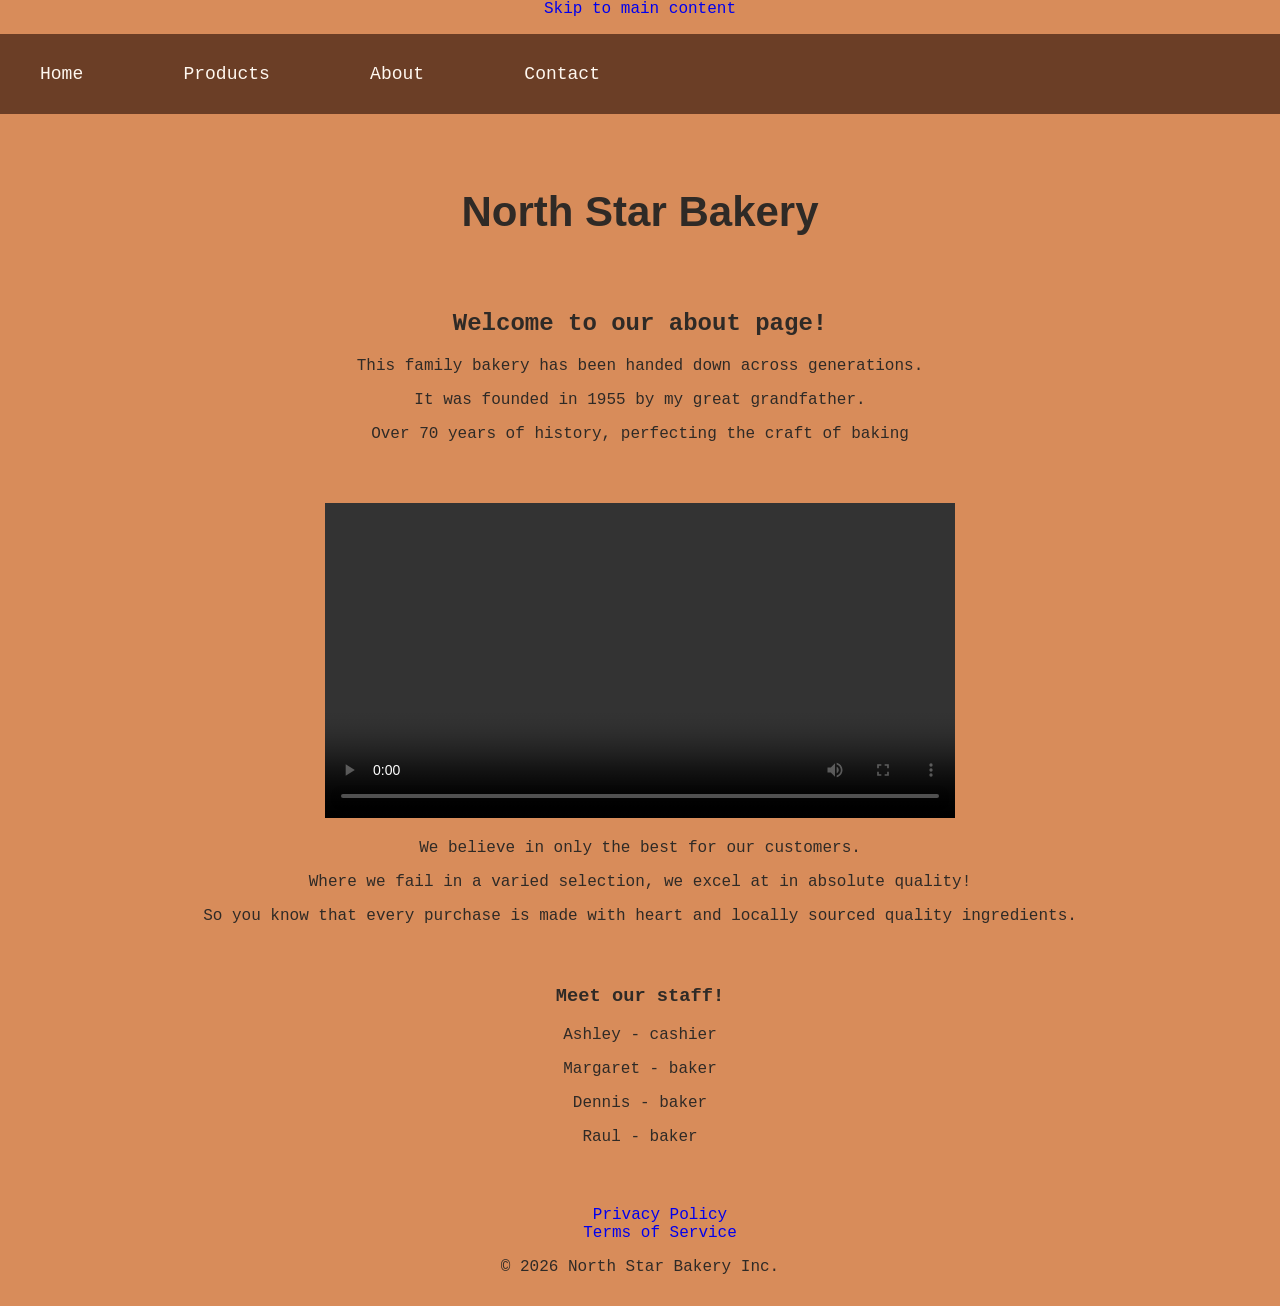
<file: about.html>
<!DOCTYPE html>
<html lang="en">
<head>
    <meta charset="UTF-8">
    <meta name="viewport" content="width=device-width, initial-scale=1.0">
    <title>North Star Bakery</title>
    <link rel="stylesheet" href="css/about.css">
</head>
<body>
    <a href="#main-content">Skip to main content</a>
    <header>
        <nav aria-label="Primary">
            <ul>
                <li><a href="index.html">Home</a></li>
                <li><a href="products.html">Products</a></li>
                <li><a href="about.html" aria-current="page">About</a></li>
                <li><a href="contact.html">Contact</a></li>
            </ul>
        </nav>
    </header>
    
    <main id="main-content">
        <h1>North Star Bakery</h1>

        <h2>Welcome to our about page!</h2>

        <section>
            <p>This family bakery has been handed down across generations.</p>
            <p>It was founded in 1955 by my great grandfather.</p>
            <p>Over 70 years of history, perfecting the craft of baking</p>
        </section>
        <video controls>
            <source src="media/bakery-behind-scenes_c.mp4" type="video/mp4">
            <p>Your browser does not support HTML5 video.</p>
            <p><a href="videos/WDv21a_c.mp4">Download the video</a> instead.</p>
        </video>
        <section>
            <p>We believe in only the best for our customers.</p>
            <p>Where we fail in a varied selection, we excel at in absolute quality!</p>
            <p>So you know that every purchase is made with heart and locally sourced quality ingredients.</p>
        </section>
        <section>
            <h3>Meet our staff!</h3>
            <p>Ashley - cashier</p>
            <p>Margaret - baker</p>
            <p>Dennis - baker</p>
            <p>Raul - baker</p>
        </section>
        
    </main>

    <footer>
        <nav aria-label="Footer">
            <ul>
                <li><a href="privacy.html">Privacy Policy</a></li>
                <li><a href="terms.html">Terms of Service</a></li>
            </ul>
        </nav>
        <p>&copy; 2026 North Star Bakery Inc.</p>
    </footer>
</body>
</html>
</file>
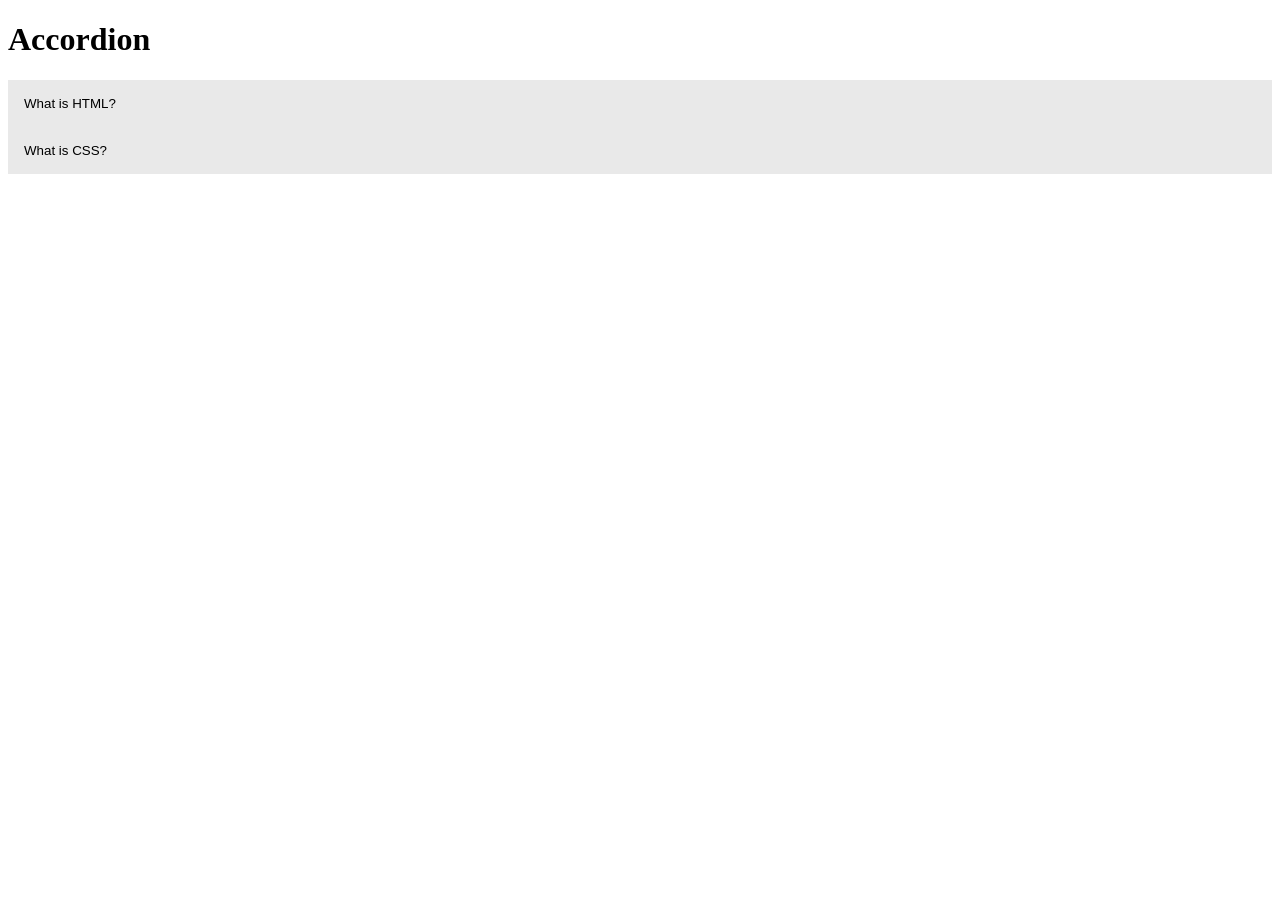
<file: accordion.html>
<!DOCTYPE html>
<html lang="en">
<head>
    <meta charset="UTF-8">
    <title>Sign Up</title>
    <link rel="stylesheet" href="css/accordion.css">
</head>
<body>
    <h1>Accordion</h1>

    <div class="accordion">
        <div class="accordion-item">
            <button class="accordion-header">What is HTML?</button>
            <div class="accordion-content">
                <p>HTML is the standard language for creating web pages.</p>
            </div>
        </div>
        <div class="accordion-item">
            <button class="accordion-header">What is CSS?</button>
            <div class="accordion-content">
                <p>CSS controls the visual presentation of HTML elements.</p>
            </div>
        </div>
    </div>
    
    <script src="js/accordion.js"></script>
</body>
</html>
</file>
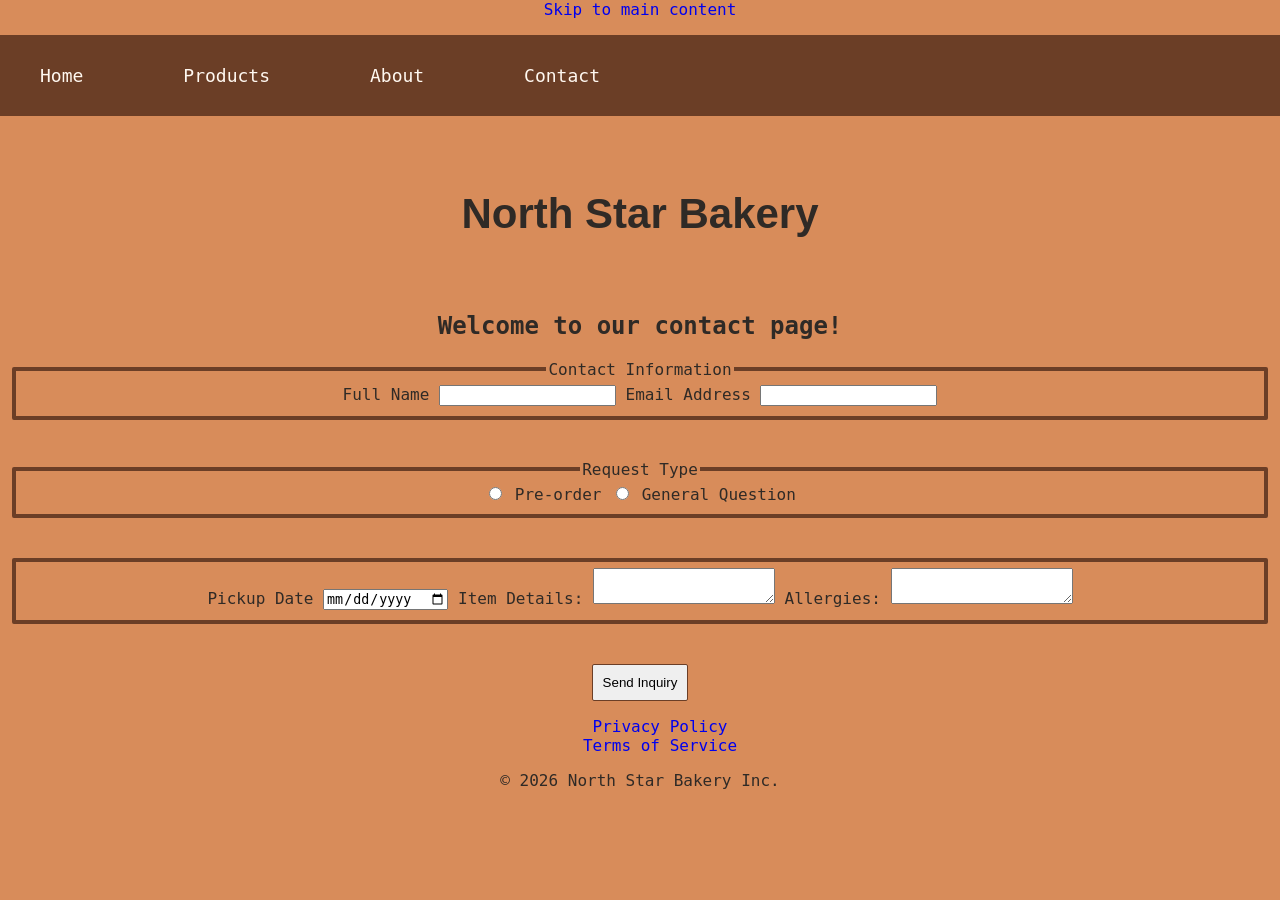
<file: contact.html>
<!DOCTYPE html>
<html lang="en">
<head>
    <meta charset="UTF-8">
    <meta name="viewport" content="width=device-width, initial-scale=1.0">
    <title>North Star Bakery</title>
    <link rel="stylesheet" href="css/contact.css">
</head>
<body>
    <a href="#main-content">Skip to main content</a>
    <header>
        <nav aria-label="Primary">
            <ul>
                <li><a href="index.html">Home</a></li>
                <li><a href="products.html">Products</a></li>
                <li><a href="about.html">About</a></li>
                <li><a href="contact.html" aria-current="page">Contact</a></li>
            </ul>
        </nav>
    </header>
    
    <main id="main-content">
        <h1>North Star Bakery</h1>

        <h2>Welcome to our contact page!</h2>

        <form action="/contact" method="post">
            <fieldset>
                <legend>Contact Information</legend>
                
                <label for="full_name">Full Name
                    <input type="text" name="full_name" id="full_name" required
                    minlength="2" maxlength="50"
                    >
                </label>
                
                <label for="email">
                    Email Address
                    <input type="email" name="email" id="email" required>
                </label>
            </fieldset>
            
            <fieldset>
                <legend>Request Type</legend>
                <label>
                    <input type="radio" name="request" value="pre-order"> Pre-order
                </label>
                <label>
                    <input type="radio" name="request" value="question"> General Question
                </label>
            </fieldset>
            
            <fieldset>
                <label for="pickup-date">Pickup Date</label>
                <input type="date" name="pickup-date" id="pickup-date">

                <label for="item-details">Item Details:</label>
                <textarea 
                id="item-details" name="item-details"
                minlength="1" maxlength="500" required
                ></textarea>
                
                <label for="message">Allergies:</label>
                <textarea 
                id="message" name="message"
                minlength="1" maxlength="500" required
                ></textarea>
            </fieldset>

            <button type="submit">Send Inquiry</button>
        </form>
        
    </main>

    <footer>
        <nav aria-label="Footer">
            <ul>
                <li><a href="privacy.html">Privacy Policy</a></li>
                <li><a href="terms.html">Terms of Service</a></li>
            </ul>
        </nav>
        <p>&copy; 2026 North Star Bakery Inc.</p>
    </footer>
</body>
</html>
</file>
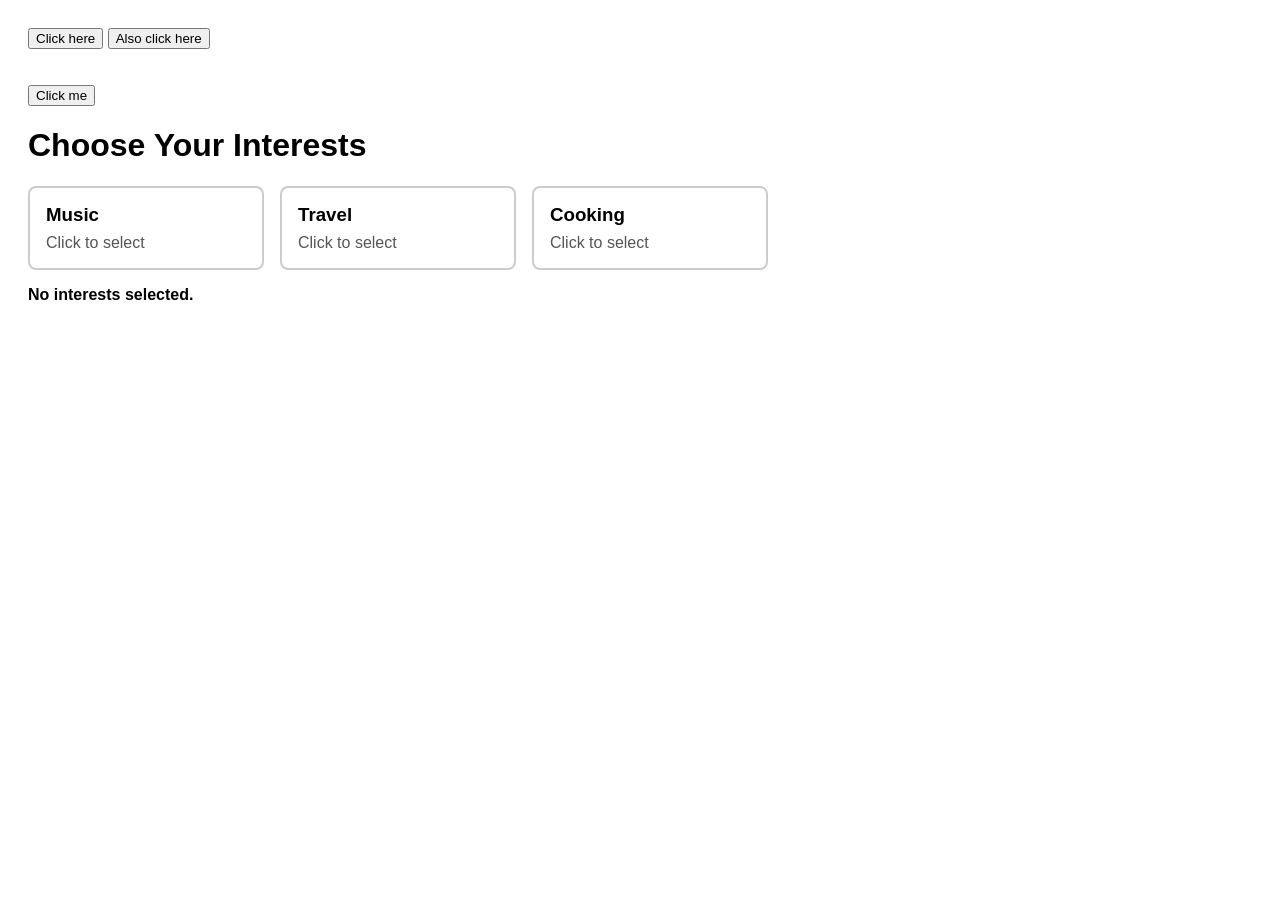
<file: interactive-cards.html>
<!DOCTYPE html>
<html lang="en">
<head>
<meta charset="UTF-8">
<meta name="viewport" content="width=device-width, initial-scale=1.0">
<title>Interactive Cards</title>
<style>
    body { font-family: sans-serif; padding: 20px; }
    .card-container { display: flex; gap: 16px; flex-wrap: wrap; }
    .card {
        border: 2px solid #ccc;
        border-radius: 8px;
        padding: 16px;
        width: 200px;
        cursor: pointer;
        transition: all 0.2s ease;
    }
    .card.selected {
        border-color: #007bff;
        background-color: #e7f1ff;
        transform: scale(1.03);
    }
    .card h3 { margin: 0 0 8px; }
    .card p { margin: 0; color: #555; }
    #status { margin-top: 16px; font-weight: bold; }
</style>
</head>
<body>

    <button id="btn1">Click here</button>
    <button id="btn2">Also click here</button>
    
    <br>
    <br>
    <br>
    <!-- -------------------------------- -->
    <button id="demo-btn">Click me</button>

    <!-- -------------------------------- -->
    <h1>Choose Your Interests</h1>
    <div class="card-container" id="card-container"></div>
    <p id="status">No interests selected.</p>
    
    <script src="js/cards.js"></script>
</body>
</html>
</file>
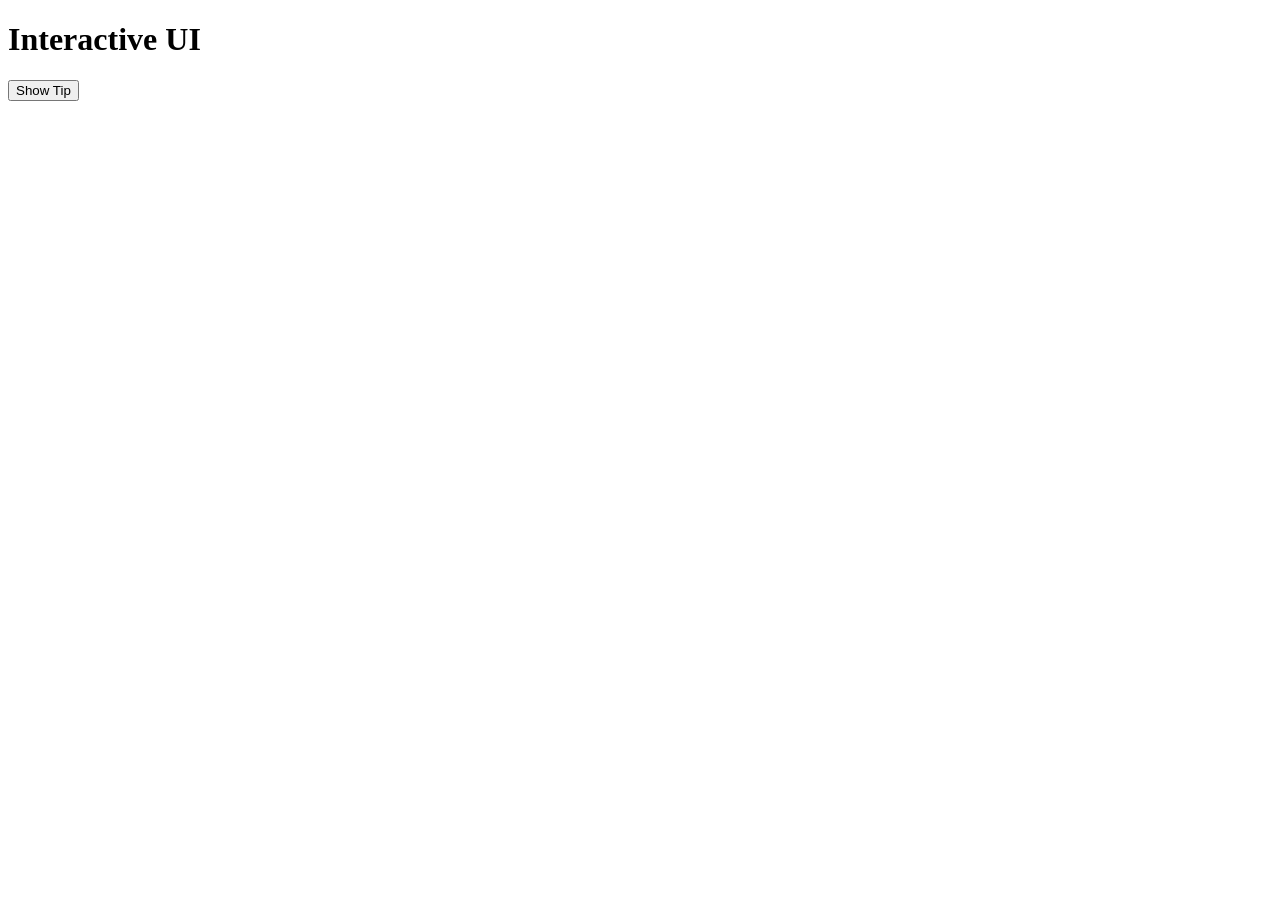
<file: interactive-ui.html>
<!DOCTYPE html>
<html lang="en">
<head>
    <meta charset="UTF-8">
    <title>Sign Up</title>
    <link rel="stylesheet" href="css/interactive-ui.css">
</head>
<body>
    <h1>Interactive UI</h1>

    <button id="reveal">Show Tip</button>
    <p id="tip" class="hidden">Try saving often!</p>
    
    <script src="js/interactive-ui.js"></script>
</body>
</html>
</file>
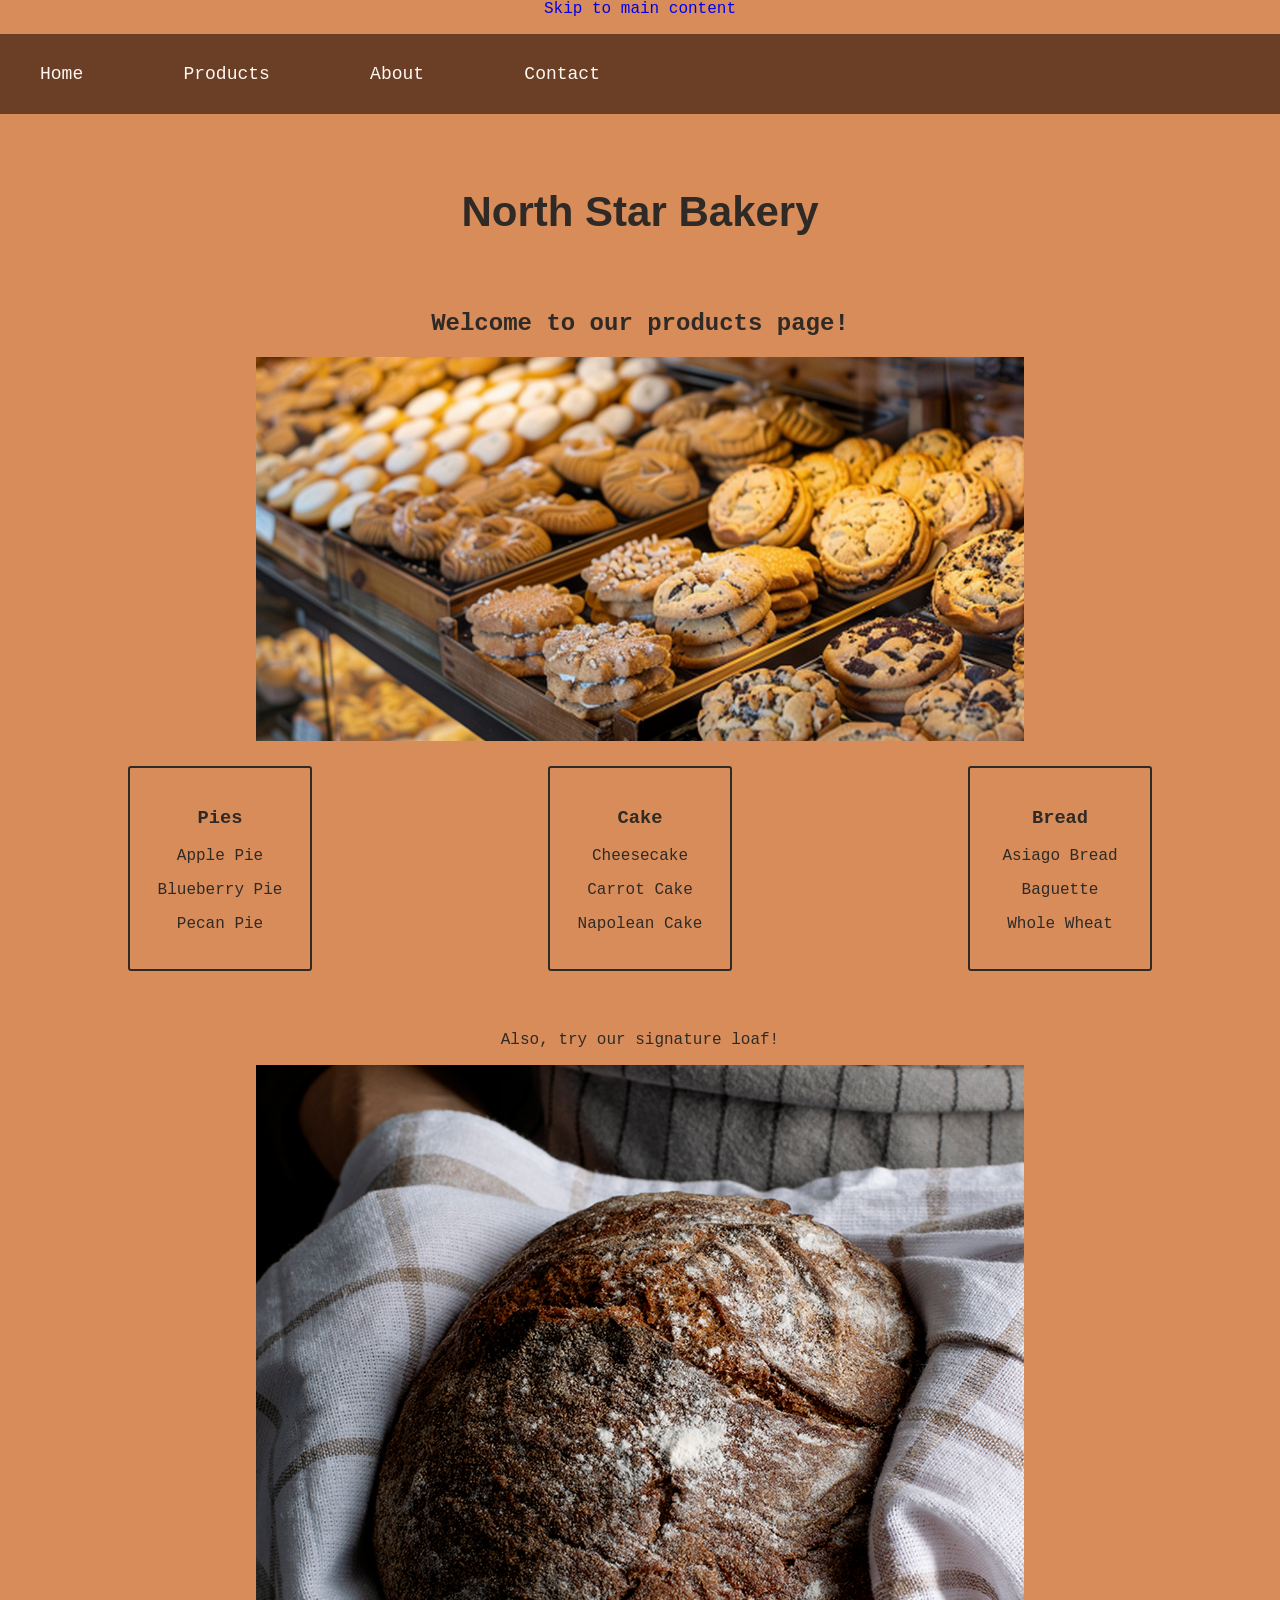
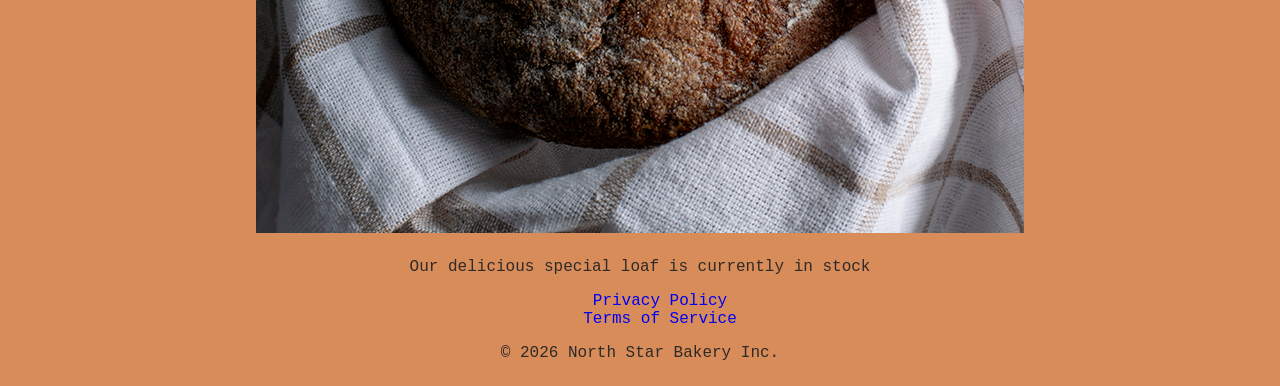
<file: products.html>
<!DOCTYPE html>
<html lang="en">
<head>
    <meta charset="UTF-8">
    <meta name="viewport" content="width=device-width, initial-scale=1.0">
    <title>North Star Bakery</title>
    <link rel="stylesheet" href="css/products.css">
</head>
<body>
    <a href="#main-content">Skip to main content</a>
    <header>
        <nav aria-label="Primary">
            <ul>
                <li><a href="index.html">Home</a></li>
                <li><a href="products.html" aria-current="page">Products</a></li>
                <li><a href="about.html">About</a></li>
                <li><a href="contact.html">Contact</a></li>
            </ul>
        </nav>
    </header>
    
    <main id="main-content">
        <h1>North Star Bakery</h1>

        <h2>Welcome to our products page!</h2>

        <picture>
            <source srcset="media/bakery-feature-large_c.png" media="(min-width: 800px)">
            <img src="media/bakery-feature-small_c.png" alt="assorted selection of pastries">
        </picture>
        <!-- <img src="media/bakery-feature-small_c.png" alt="assorted selection of pastries" 
            width="600" height="400"
        > -->
        <section id="card-container">
            <section class="card">
                <h3>Pies</h3>
                <p>Apple Pie</p>
                <p>Blueberry Pie</p>
                <p>Pecan Pie</p>
            </section>
            <section class="card">
                <h3>Cake</h3>
                <p>Cheesecake</p>
                <p>Carrot Cake</p>
                <p>Napolean Cake</p>
            </section>
            <section class="card">
                <h3>Bread</h3>
                <p>Asiago Bread</p>
                <p>Baguette</p>
                <p>Whole Wheat</p>
            </section>
        </section>

        <section>
            <p>Also, try our signature loaf!</p>
            <figure>
                <img src="media/bakery-signature-loaf_c.png" alt="a loaf of signature bread" 
                width="600" height="400"
                >
                <figcaption>Our delicious special loaf is currently in stock</figcaption>
            </figure>
        </section>
        
    </main>

    <footer>
        <nav aria-label="Footer">
            <ul>
                <li><a href="privacy.html">Privacy Policy</a></li>
                <li><a href="terms.html">Terms of Service</a></li>
            </ul>
        </nav>
        <p>&copy; 2026 North Star Bakery Inc.</p>
    </footer>
</body>
</html>
</file>
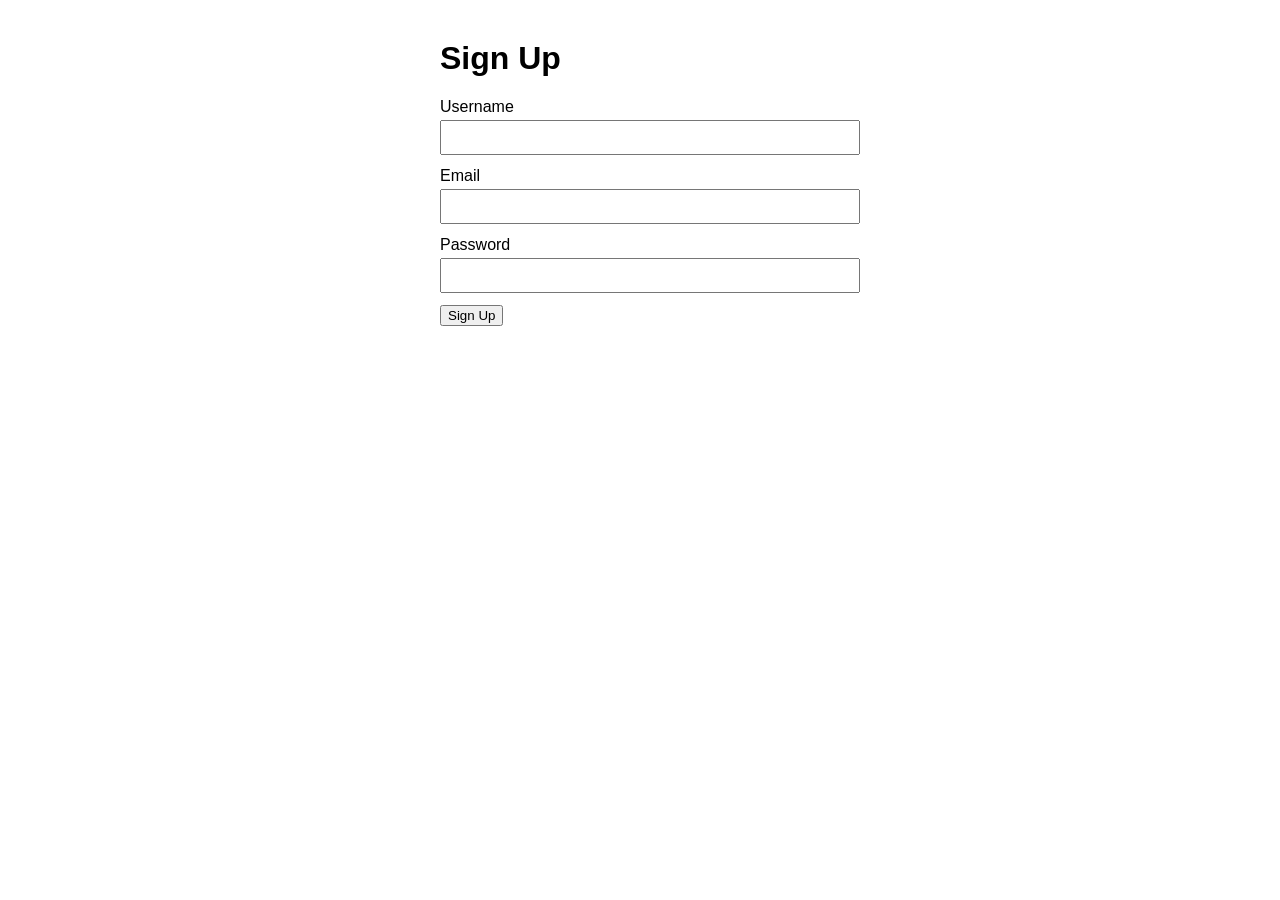
<file: signup.html>
<!DOCTYPE html>
<html lang="en">
<head>
    <meta charset="UTF-8">
    <title>Sign Up</title>
    <style>
        body { font-family: sans-serif; max-width: 400px; margin: 40px auto; }
        .form-group { margin-bottom: 12px; }
        label { display: block; margin-bottom: 4px; }
        input { width: 100%; padding: 8px; }
        .error-message { color: red; font-size: 0.875rem; }
        .input-error { border: 2px solid red; }
    </style>
</head>
<body>
    <h1>Sign Up</h1>
    <form id="signup-form">
        <div class="form-group">
            <label for="username">Username</label>
            <input type="text" id="username" name="username">
            <span class="error-message" id="username-error"></span>
        </div>
        <div class="form-group">
            <label for="email">Email</label>
            <input type="email" id="email" name="email">
            <span class="error-message" id="email-error"></span>
        </div>
        <div class="form-group">
            <label for="password">Password</label>
            <input type="password" id="password" name="password">
            <span class="error-message" id="password-error"></span>
        </div>
        <button type="submit">Sign Up</button>
    </form>
    <script src="js/signup.js"></script>
</body>
</html>
</file>
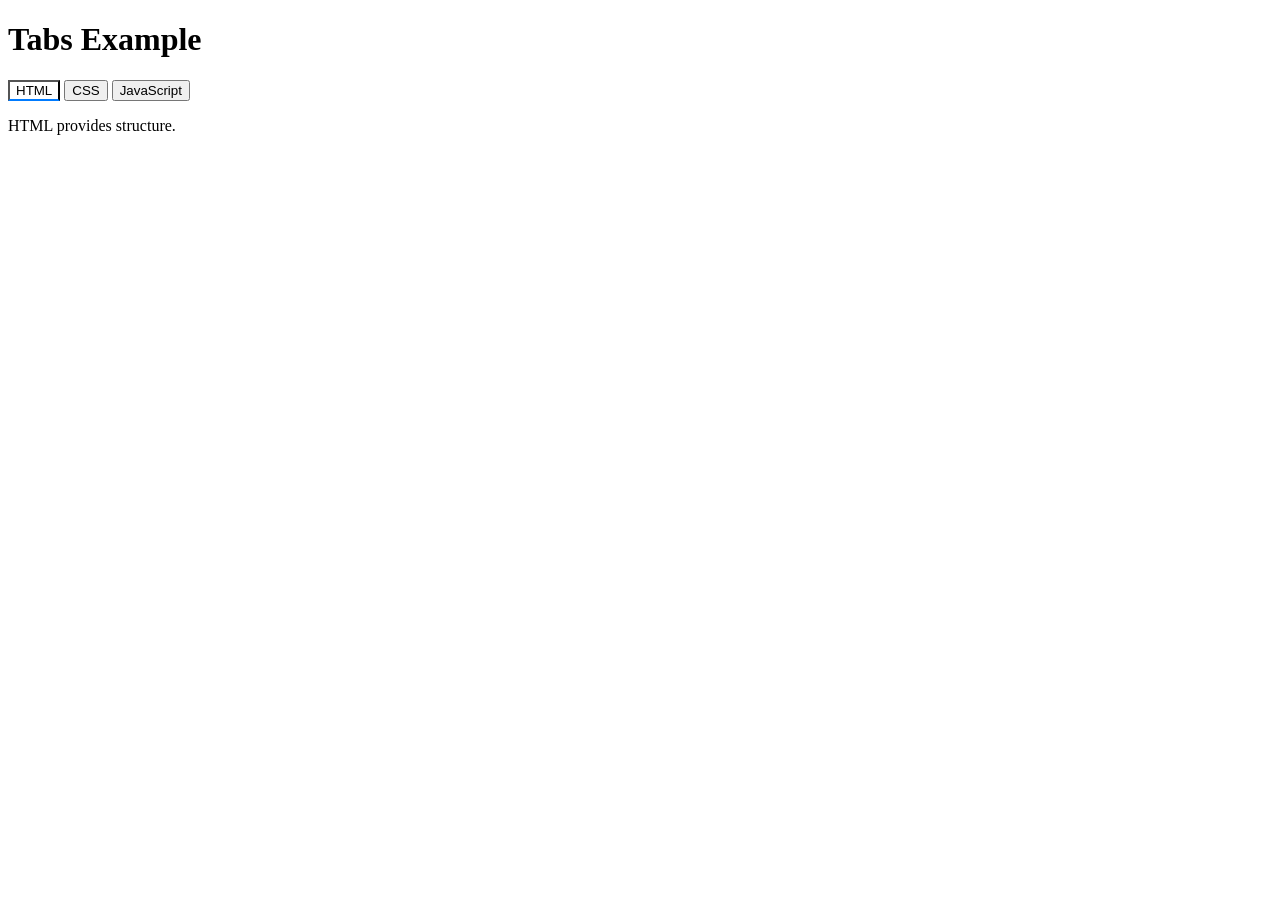
<file: tabs.html>
<!DOCTYPE html>
<html lang="en">
<head>
<meta charset="UTF-8">
<title>Tabs Example</title>
<style>
    .tab-button.active {
        background-color: #fff;
        border-bottom: 2px solid #007bff;
    }

    .tab-panel {
        display: none;
    }

    .tab-panel.active {
        display: block;
    }
</style>
</head>
<body>
    <h1>Tabs Example</h1>

    <div class="tabs">
        <div class="tab-list">
            <button class="tab-button active" data-tab="html">HTML</button>
            <button class="tab-button" data-tab="css">CSS</button>
            <button class="tab-button" data-tab="js">JavaScript</button>
        </div>

        <div class="tab-panels">
            <div class="tab-panel active" id="html">
                <p>HTML provides structure.</p>
            </div>
            <div class="tab-panel" id="css">
                <p>CSS controls appearance.</p>
            </div>
            <div class="tab-panel" id="js">
                <p>JavaScript adds behavior.</p>
            </div>
        </div>
    </div>

    <script src="js/tabs.js" defer></script>

</body>
</html>
</file>
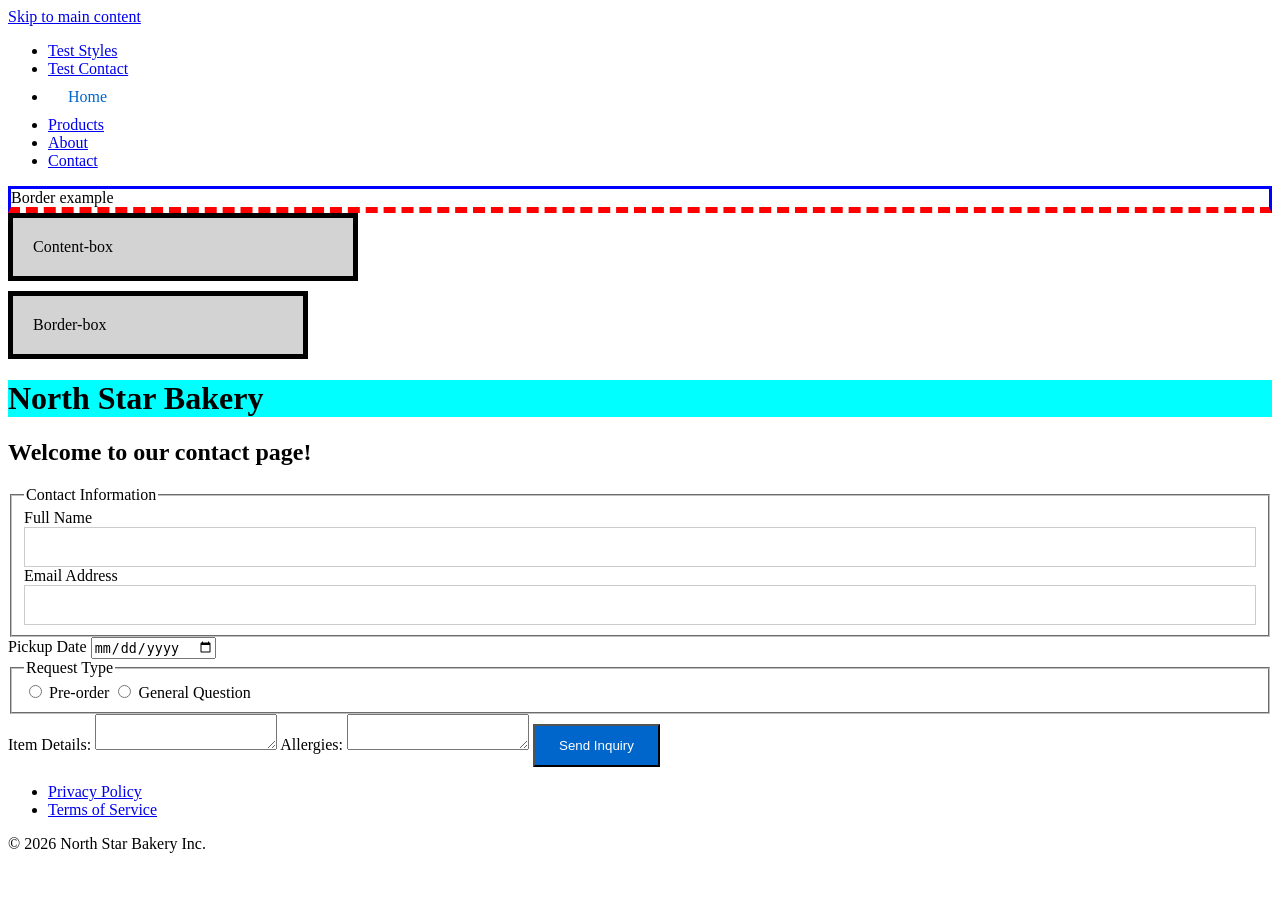
<file: test-contact.html>
<!DOCTYPE html>
<html lang="en">
<head>
    <meta charset="UTF-8">
    <title>North Star Bakery</title>
    <!-- Begin Rubik Storm from Google Fonts -->
    <link rel="preconnect" href="https://fonts.googleapis.com">
    <link rel="preconnect" href="https://fonts.gstatic.com" crossorigin>
    <link href="https://fonts.googleapis.com/css2?family=Rubik+Storm&display=swap" rel="stylesheet">
    <!-- End Rubik Storm from Google Fonts -->
    <link rel="stylesheet" href="css/test-contact.css">
</head>
<body>
    <a href="#main-content">Skip to main content</a>
    <header>
        <nav aria-label="Primary">
            <ul>
                <li><a href="test-styles.html">Test Styles</a></li>
                <li><a href="test-contact.html" aria-current="page">Test Contact</a></li>
                <li><a href="index.html" class="nav-link">Home</a></li>
                <li><a href="products.html">Products</a></li>
                <li><a href="about.html">About</a></li>
                <li><a href="contact.html">Contact</a></li>
            </ul>
        </nav>
    </header>
    
    <main id="main-content">
        <div class="border-demo">Border example</div>
        
        <div class="content-sizing">Content-box</div> 
        <div class="border-sizing">Border-box</div>


        <h1>North Star Bakery</h1>

        <h2>Welcome to our contact page!</h2>

        <form action="/contact" method="post">
            <fieldset>
                <legend>Contact Information</legend>
                
                <label for="full_name">Full Name</label>
                <input type="text" name="full_name" id="full_name" required
                    minlength="2" maxlength="50"
                >
                
                <label for="email">
                    Email Address
                    <input type="email" name="email" id="email" required>
                </label>
            </fieldset>
                
                <label for="pickup-date">Pickup Date</label>
                <input type="date" name="pickup-date" id="pickup-date" required>

            <fieldset>
                <legend>Request Type</legend>
                <label>
                    <input type="radio" name="request" value="pre-order"> Pre-order
                </label>
                <label>
                    <input type="radio" name="request" value="question"> General Question
                </label>
            </fieldset>
                
            <label for="item-details">Item Details:</label>
            <textarea 
                id="item-details" name="item-details"
                minlength="1" maxlength="500" required
            ></textarea>

            <label for="message">Allergies:</label>
            <textarea 
                id="message" name="message"
                minlength="1" maxlength="500" required
            ></textarea>

            <button type="submit" class="button-link">Send Inquiry</button>
        </form>
        
    </main>

    <footer>
        <nav aria-label="Footer">
            <ul>
                <li><a href="privacy.html">Privacy Policy</a></li>
                <li><a href="terms.html">Terms of Service</a></li>
            </ul>
        </nav>
        <p>&copy; 2026 North Star Bakery Inc.</p>
    </footer>
</body>
</html>
</file>
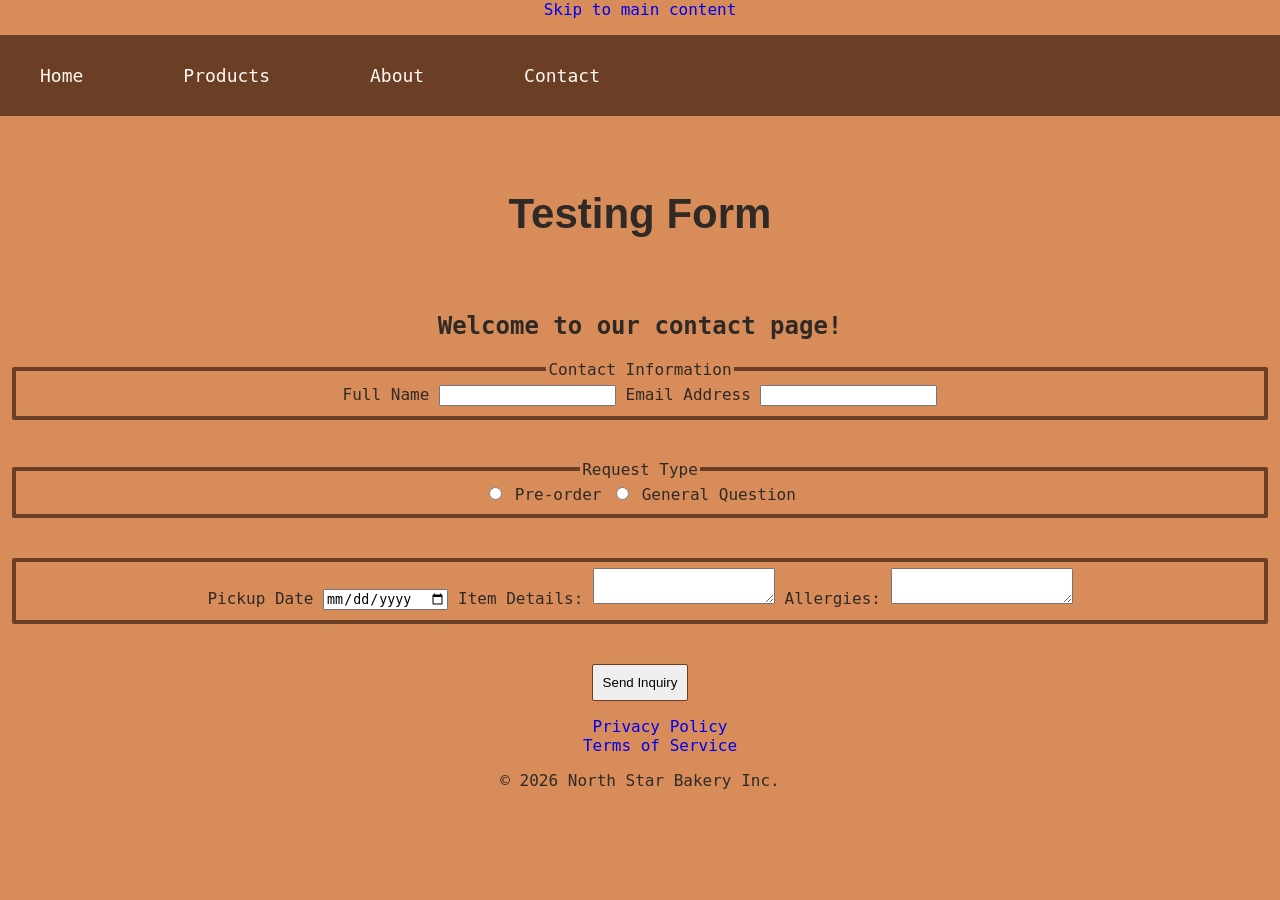
<file: test-form.html>
<!DOCTYPE html>
<html lang="en">
<head>
    <meta charset="UTF-8">
    <title>North Star Bakery</title>
    <link rel="stylesheet" href="css/contact.css">
    <script src="js/test-form.js" defer></script>
</head>
<body>
    <a href="#main-content">Skip to main content</a>
    <header>
        <nav aria-label="Primary">
            <ul>
                <li><a href="index.html">Home</a></li>
                <li><a href="products.html">Products</a></li>
                <li><a href="about.html">About</a></li>
                <li><a href="contact.html" aria-current="page">Contact</a></li>
            </ul>
        </nav>
    </header>
    
    <main id="main-content">
        <h1>Testing Form</h1>

        <h2>Welcome to our contact page!</h2>

        <form action="/contact" method="post" id="features-form">
            <fieldset>
                <legend>Contact Information</legend>
                
                <label for="full_name">Full Name
                    <input type="text" name="full_name" id="full_name"
                    minlength="2" maxlength="50"
                    >
                </label>
                
                <label for="email">
                    Email Address
                    <input type="email" name="email" id="email" >
                </label>
            </fieldset>
            
            <fieldset>
                <legend>Request Type</legend>
                <label>
                    <input type="radio" name="pre-order" value="pre-order"> Pre-order
                </label>
                <label>
                    <input type="radio" name="question" value="question"> General Question
                </label>
            </fieldset>
            
            <fieldset>
                <label for="pickup-date">Pickup Date</label>
                <input type="date" name="pickup-date" id="pickup-date">

                <label for="item-details">Item Details:</label>
                <textarea 
                id="item-details" name="item-details"
                minlength="1" maxlength="500" 
                ></textarea>
                
                <label for="message">Allergies:</label>
                <textarea 
                id="message" name="message"
                minlength="1" maxlength="500" 
                ></textarea>
            </fieldset>

            <button type="submit">Send Inquiry</button>
        </form>
        
    </main>

    <footer>
        <nav aria-label="Footer">
            <ul>
                <li><a href="privacy.html">Privacy Policy</a></li>
                <li><a href="terms.html">Terms of Service</a></li>
            </ul>
        </nav>
        <p>&copy; 2026 North Star Bakery Inc.</p>
    </footer>
</body>
</html>
</file>
<file: css/about.css>
html {
    background-color: #D88C5A;
}
body {
    font-family: monospace, Arial, sans-serif;
    color: #2F2A26;
    text-align: center;
    margin: 0;
}


header {
    margin-bottom: 60px;
    background-color: #6B3E26;
}
header > nav > ul {
    display: flex;
    justify-content: space-between;
    margin-right: 50%;
    padding: 30px;
}
header a {
    color: #FFF8F0;
    font-size: large;
    padding: 10px;
}
header a:hover {
    background-color: #2F2A26;
    border-radius: 2pxkk;
}
main {
    margin: 0 10px;
}
video {
    width: 50%;
}
section {
    margin-bottom: 60px;
}

@media (max-width: 768px) {

    main img {
        width: 95vw;
        height: auto;
    }
    header > nav > ul {
        flex-direction: column;
        align-items: center;
        justify-content: center;
        margin-right: 0;
        gap: 10px
    }
    video {
        width: 80%;
    }
}

@media (max-width: 440px) {

    header > nav > ul {
        flex-direction: column;
    }
}


h1 {
    font-size: 42px;
    padding: 14px;
    margin-bottom: 60px;
    font-family: Arial, sans-serif;
}
p {
    margin-bottom: 16px;
}


ul {
    list-style-type: none;
}
a {
    text-decoration: none;
}
</file>
<file: css/accordion.css>
.accordion-header {
    width: 100%;
    padding: 16px;
    text-align: left;
    background-color: #e9e9e9;
    border: none;
    cursor: pointer;
}

.accordion-content {
    max-height: 0;
    overflow: hidden;
    transition: max-height 0.3s ease;
    padding: 0 16px;
}

/* This is only applied when the element has BOTH classes .accordion-item and .active (no spaces) */
.accordion-item.active .accordion-content {
    max-height: 200px;
    padding: 16px;
}
</file>
<file: css/contact.css>
html {
    background-color: #D88C5A;
}
body {
    font-family: monospace, Arial, sans-serif;
    color: #2F2A26;
    text-align: center;
    margin: 0;
}

header {
    margin-bottom: 60px;
    background-color: #6B3E26;
}
header > nav > ul {
    display: flex;
    justify-content: space-between;
    margin-right: 50%;
    padding: 30px;
}
header a {
    color: #FFF8F0;
    font-size: large;
    padding: 10px;
}
header a:hover {
    background-color: #2F2A26;
    border-radius: 2px;
}
main {
    margin: 0 10px;
}

fieldset {
    border: 4px solid #6B3E26;
    border-radius: 2px;
    margin-bottom: 40px;
}
button {
    border: 1px solid #6B3E26;
    padding: 10px;
    border-radius: 2px;

}
button:hover {
    cursor: pointer;
    background-color: #6B3E26;
    color: #FFF8F0;
}

@media (max-width: 768px) {

    main img {
        width: 95vw;
        height: auto;
    }
    header > nav > ul {
        flex-direction: column;
        align-items: center;
        justify-content: center;
        margin-right: 0;
        gap: 10px
    }
    fieldset {
        display: flex;
        flex-direction: column;
    }
}

@media (max-width: 440px) {

    header > nav > ul {
        flex-direction: column;
    }
}


h1 {
    font-size: 42px;
    padding: 14px;
    margin-bottom: 60px;
    font-family: Arial, sans-serif;
}
p {
    margin-bottom: 16px;
}


ul {
    list-style-type: none;
}
a {
    text-decoration: none;
}
</file>
<file: css/interactive-ui.css>
.hidden {
    display: none;
}
</file>
<file: css/products.css>
html {
    background-color: #D88C5A;
}
body {
    font-family: monospace, Arial, sans-serif;
    color: #2F2A26;
    text-align: center;
    margin: 0;
}


header {
    margin-bottom: 60px;
    background-color: #6B3E26;
}
header > nav > ul {
    display: flex;
    justify-content: space-between;
    margin-right: 50%;
    padding: 30px;
}
header a {
    color: #FFF8F0;
    font-size: large;
    padding: 10px;
}
header a:hover {
    background-color: #2F2A26;
    border-radius: 2px;
}
main {
    margin: 0 10px;
}

@media (max-width: 768px) {
    header > nav > ul {
        flex-direction: column;
        align-items: center;
        justify-content: center;
        margin-right: 0;
        gap: 10px
    }
    #card-container {
        flex-direction: column;
        align-items: center;
        gap: 10px;
    }
}

@media (max-width: 440px) {

    header > nav > ul {
        flex-direction: column;
    }
}


h1 {
    font-size: 42px;
    padding: 14px;
    margin-bottom: 60px;
    font-family: Arial, sans-serif;
}
p {
    margin-bottom: 16px;
}


ul {
    list-style-type: none;
}
a {
    text-decoration: none;
}

img {
    width: 60vw;
    height: auto;
    margin-bottom: 20px;
}

#card-container {
    display: flex;
    justify-content: space-around;
    margin-bottom: 60px;
}

.card {
    border: 2px solid #2F2A26;
    border-radius: 3px;
    padding: 20px;
    width: 140px;
}
</file>
<file: css/test-contact.css>
*,
*::before,
*::after {
    box-sizing: border-box;
}

.border-demo {
    border: 3px solid blue;
    border-bottom: 6px dashed red;
}

.content-sizing,
.border-sizing {
    width: 300px;
    padding: 20px;
    border: 5px solid black;
    background-color: lightgray;
    margin-bottom: 10px;
}
.content-sizing {
    box-sizing: content-box;
}
.border-sizing {
    box-sizing: border-box;
}

/* --------------------------------------------- */

h1 {
    background-color: aqua;
}

input[type="text"],
input[type="email"] {
    border: 1px solid #cccccc;
    padding: 10px 12px;
    font-size: 1rem;
    font-family: inherit;
    width: 100%;
}

input[type="text"]:focus,
input[type="email"]:focus {
    border-color: #0066cc;
    outline: none;
    box-shadow: 0 0 0 3px rgba(0, 102, 204, 0.2);
}

.button-link {
	display: inline-block;
	padding: 12px 24px;
	background-color: #0066cc;
	color: white;
	text-decoration: none;
	cursor: pointer;
	transition: background-color 0.2s, color 0.2s;
}

.nav-link {
	display: inline-block;
	padding: 10px 20px;
	text-decoration: none;
	color: #0066cc;
	transition: background-color 0.2s, color 0.2s;
}

.nav-link:hover {
	background-color: #0066cc;
	color: white;
}

.nav-link:focus {
	outline: 2px solid #0066cc;
	outline-offset: 2px;
}

.nav-link:active {
	background-color: #002244;
	color: white;
}
</file>
